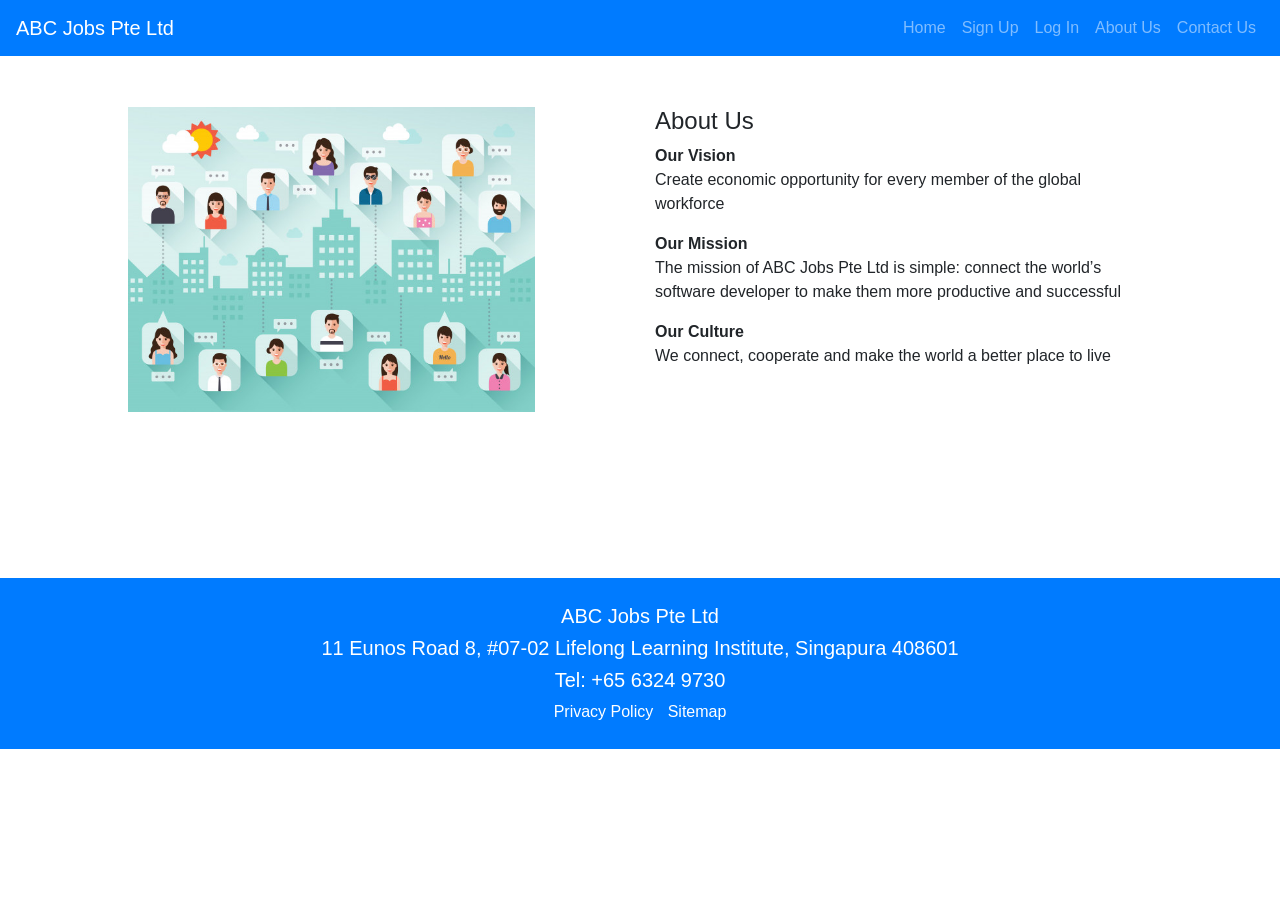
<file: aboutus.html>
<!doctype html>
<html lang="en">

<head>
    <!-- Required meta tags -->
    <meta charset="utf-8">
    <meta name="viewport" content="width=device-width, initial-scale=1, shrink-to-fit=no">

    <!-- Bootstrap CSS -->
    <link rel="stylesheet" href="https://stackpath.bootstrapcdn.com/bootstrap/4.4.1/css/bootstrap.min.css"
        integrity="sha384-Vkoo8x4CGsO3+Hhxv8T/Q5PaXtkKtu6ug5TOeNV6gBiFeWPGFN9MuhOf23Q9Ifjh" crossorigin="anonymous">
    <link rel="stylesheet" href="css/styles.css">
    <title>About Us</title>
</head>

<body>
    <!-- Header and Navigation -->
    <nav class="navbar navbar-expand-lg navbar-dark bg-primary">
        <a class="navbar-brand" href="#">ABC Jobs Pte Ltd</a>
        <button class="navbar-toggler" type="button" data-toggle="collapse" data-target="#navbarSupportedContent"
            aria-controls="navbarSupportedContent" aria-expanded="false" aria-label="Toggle navigation">
            <span class="navbar-toggler-icon"></span>
        </button>

        <div class="collapse navbar-collapse" id="navbarSupportedContent">
            <ul class="navbar-nav ml-auto">
                <li class="nav-item">
                    <a class="nav-link" href="index.html">Home</a>
                </li>
                <li class="nav-item">
                    <a class="nav-link" href="sign_up.jsp">Sign Up</a>
                </li>

                <li class="nav-item">
                    <a class="nav-link" href="login.jsp">Log In</a>
                </li>
                <li class="nav-item">
                    <a class="nav-link" href="aboutus.html">About Us</a>
                </li>
                <li class="nav-item">
                    <a class="nav-link" href="contact.html">Contact Us</a>
                </li>
            </ul>

        </div>
    </nav>

    <!-- About Us -->
    <div class="container-fluid about_us">
        <div class="row">
            <div class="col-lg-6 gambar_about_us">
                <img class="img-fluid" src="img/social_connecting_2.jpg" alt="social_pic_2">
            </div>

            <div class="col-lg-6">
                <h4>About Us</h4>
                <p><b>Our Vision</b> <br>
                    Create economic opportunity for every member of the global workforce</p>

                <p><b>Our Mission</b> <br>
                    The mission of ABC Jobs Pte Ltd is simple: connect the world’s software developer to make them more
                    productive and successful</p>

                <p><b>Our Culture</b> <br>
                    We connect, cooperate and make the world a better place to live</p>
            </div>
        </div>
    </div>


    <!-- Footer -->
    <div class="container-fluid kontak">
        <div class="row">
            <div class="col">
                <h5>ABC Jobs Pte Ltd</h5>
                <h5>11 Eunos Road 8, #07-02 Lifelong Learning Institute, Singapura 408601</h5>
                <h5>Tel: +65 6324 9730</h5>
                <a class="privacy" href="privacy.html">Privacy Policy</a>
                <a class="sitemaplink" href="sitemap.html">Sitemap</a>
            </div>
        </div>
    </div>


    <!-- Optional JavaScript -->
    <!-- jQuery first, then Popper.js, then Bootstrap JS -->
    <script src="https://code.jquery.com/jquery-3.2.1.slim.min.js"
        integrity="sha384-KJ3o2DKtIkvYIK3UENzmM7KCkRr/rE9/Qpg6aAZGJwFDMVNA/GpGFF93hXpG5KkN"
        crossorigin="anonymous"></script>
    <script src="https://cdnjs.cloudflare.com/ajax/libs/popper.js/1.12.9/umd/popper.min.js"
        integrity="sha384-ApNbgh9B+Y1QKtv3Rn7W3mgPxhU9K/ScQsAP7hUibX39j7fakFPskvXusvfa0b4Q"
        crossorigin="anonymous"></script>
    <script src="https://maxcdn.bootstrapcdn.com/bootstrap/4.0.0/js/bootstrap.min.js"
        integrity="sha384-JZR6Spejh4U02d8jOt6vLEHfe/JQGiRRSQQxSfFWpi1MquVdAyjUar5+76PVCmYl"
        crossorigin="anonymous"></script>
</body>

</html>
</file>
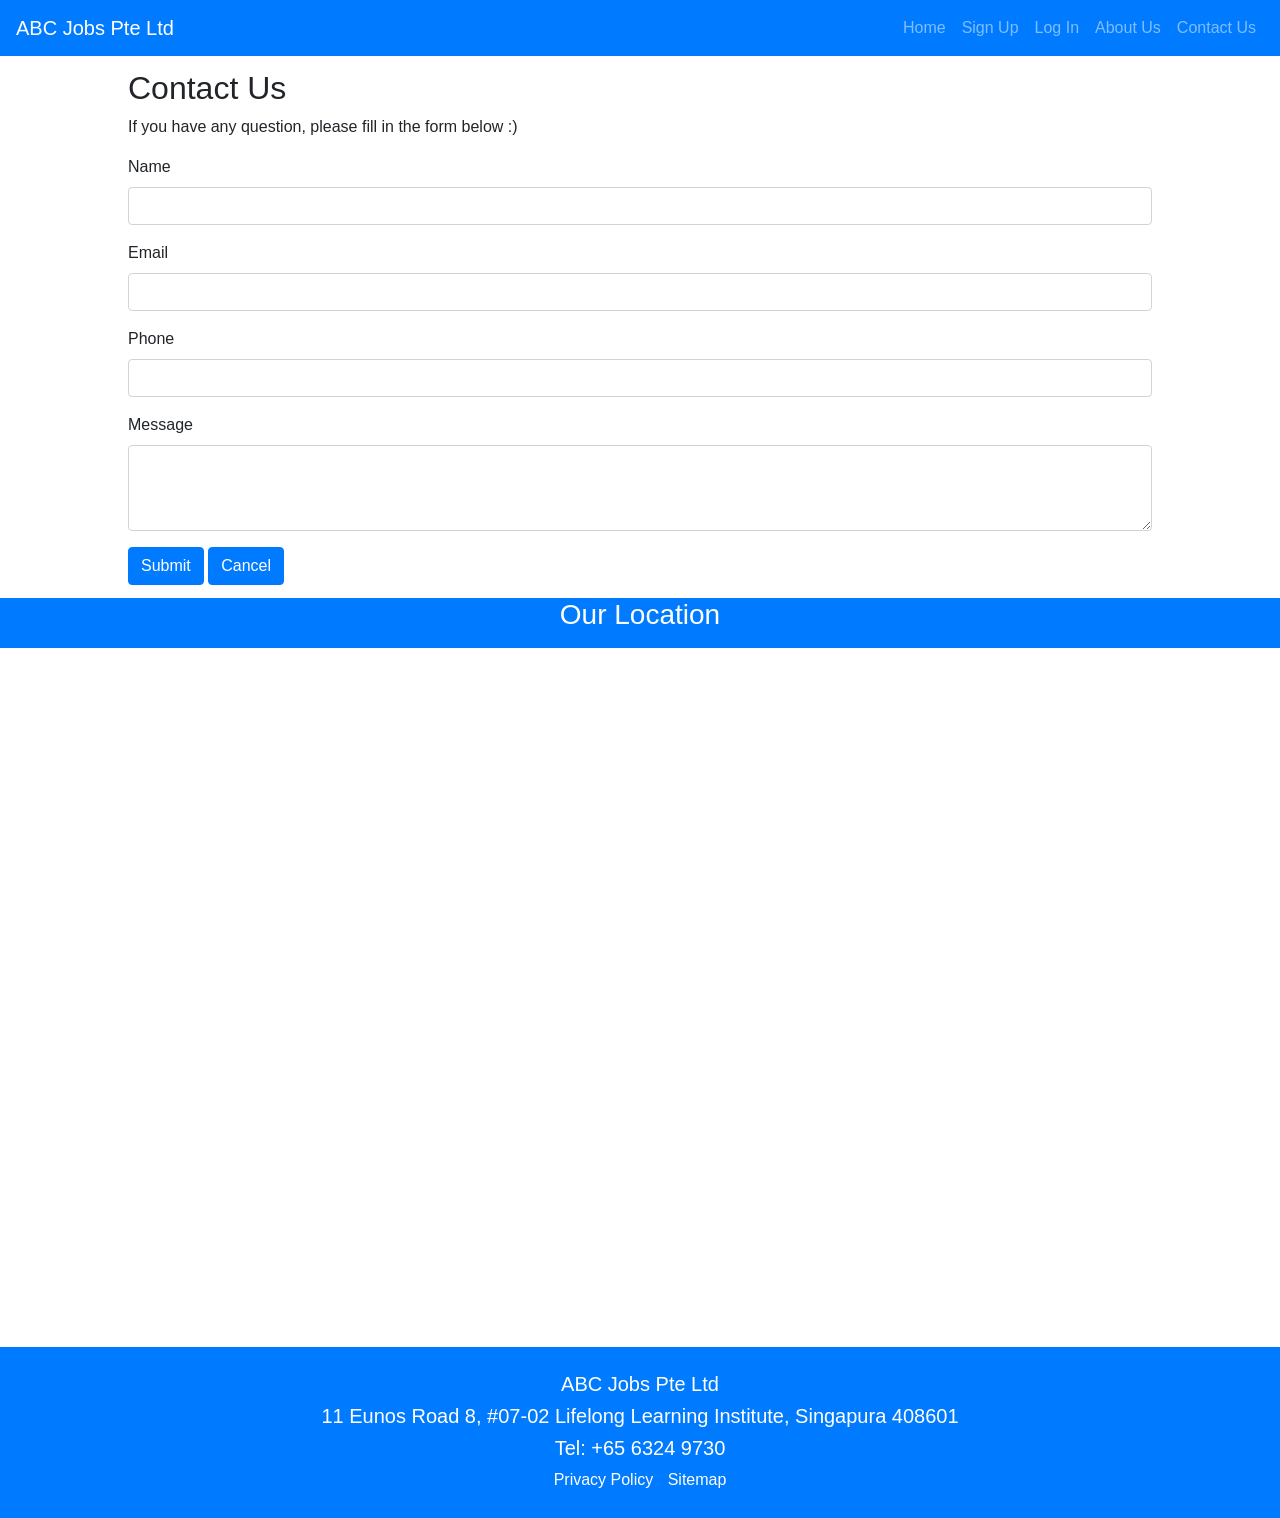
<file: contact.html>
<!doctype html>
<html lang="en">

<head>
    <!-- Required meta tags -->
    <meta charset="utf-8">
    <meta name="viewport" content="width=device-width, initial-scale=1, shrink-to-fit=no">

    <!-- Bootstrap CSS -->
    <link rel="stylesheet" href="https://stackpath.bootstrapcdn.com/bootstrap/4.4.1/css/bootstrap.min.css"
        integrity="sha384-Vkoo8x4CGsO3+Hhxv8T/Q5PaXtkKtu6ug5TOeNV6gBiFeWPGFN9MuhOf23Q9Ifjh" crossorigin="anonymous">
    <link rel="stylesheet" href="css/styles.css">
    <title>Contact Us</title>
</head>

<body>
    <!-- Header and Navigation -->
    <nav class="navbar navbar-expand-lg navbar-dark bg-primary">
        <a class="navbar-brand" href="#">ABC Jobs Pte Ltd</a>
        <button class="navbar-toggler" type="button" data-toggle="collapse" data-target="#navbarSupportedContent"
            aria-controls="navbarSupportedContent" aria-expanded="false" aria-label="Toggle navigation">
            <span class="navbar-toggler-icon"></span>
        </button>

        <div class="collapse navbar-collapse" id="navbarSupportedContent">
            <ul class="navbar-nav ml-auto">
                <li class="nav-item">
                    <a class="nav-link" href="index.html">Home</a>
                </li>
                <li class="nav-item">
                    <a class="nav-link" href="sign_up.jsp">Sign Up</a>
                </li>

                <li class="nav-item">
                    <a class="nav-link" href="login.jsp">Log In</a>
                </li>
                <li class="nav-item">
                    <a class="nav-link" href="aboutus.html">About Us</a>
                </li>
                <li class="nav-item">
                    <a class="nav-link" href="contact.html">Contact Us</a>
                </li>
            </ul>

        </div>
    </nav>

    <!-- Content and Form -->
    <div class="container-fluid contact_us">
        <h2>Contact Us</h2>
        <p>If you have any question, please fill in the form below :)</p>

        <form>
            <div class="form-group">
                <label for="exampleInputText">Name</label>
                <input type="text" class="form-control" id="exampleInputText" 
                    placeholder="">
            </div>

            <div class="form-group">
                <label for="exampleInputEmail1">Email</label>
                <input type="email" class="form-control" id="exampleInputEmail1" 
                    placeholder="">   
            </div>

            <div class="form-group">
                <label for="exampleInputText">Phone</label>
                <input type="text" class="form-control" id="exampleInputText2" 
                    placeholder="">
            </div>

            <div class="form-group">
                <label for="exampleFormControlTextarea1">Message</label>
                <textarea class="form-control" id="exampleFormControlTextarea1" rows="3"></textarea>
              </div>

              <button type="button" class="btn btn-primary">Submit</button>
              <button type="button" class="btn btn-primary">Cancel</button>
        </form>
    </div>

    <!-- Similar to <hr> tag, but not an <hr> tag. To defines a thematic break in an HTML page -->
    <div class="container-fluid mirip_hr_contact">
        <h3 style="text-align: center; color: #fff;">Our Location</h3>   
    </div>

    <br>

    <!-- Maps -->
    <div class="container-fluid maps">
        <iframe src="https://www.google.com/maps/embed?pb=!1m18!1m12!1m3!1d3988.7597572274085!2d103.890198414754!3d1.3198635990373553!2m3!1f0!2f0!3f0!3m2!1i1024!2i768!4f13.1!3m3!1m2!1s0x31da19149fe4a925%3A0x82606eb494fd093c!2sLithan%20Academy!5e0!3m2!1sid!2sid!4v1590120864030!5m2!1sid!2sid" height="450" style="border:0; width: 100%;" allowfullscreen=""></iframe>
    </div>

    <!-- Footer -->
    <div class="container-fluid kontak">
        <div class="row">
            <div class="col">
                <h5>ABC Jobs Pte Ltd</h5>
                <h5>11 Eunos Road 8, #07-02 Lifelong Learning Institute, Singapura 408601</h5>
                <h5>Tel: +65 6324 9730</h5>
                <a class="privacy" href="privacy.html">Privacy Policy</a>
                <a class="sitemaplink" href="sitemap.html">Sitemap</a>
            </div>
        </div>
    </div>

    <!-- Optional JavaScript -->
    <!-- jQuery first, then Popper.js, then Bootstrap JS -->
    <script src="https://code.jquery.com/jquery-3.2.1.slim.min.js"
        integrity="sha384-KJ3o2DKtIkvYIK3UENzmM7KCkRr/rE9/Qpg6aAZGJwFDMVNA/GpGFF93hXpG5KkN"
        crossorigin="anonymous"></script>
    <script src="https://cdnjs.cloudflare.com/ajax/libs/popper.js/1.12.9/umd/popper.min.js"
        integrity="sha384-ApNbgh9B+Y1QKtv3Rn7W3mgPxhU9K/ScQsAP7hUibX39j7fakFPskvXusvfa0b4Q"
        crossorigin="anonymous"></script>
    <script src="https://maxcdn.bootstrapcdn.com/bootstrap/4.0.0/js/bootstrap.min.js"
        integrity="sha384-JZR6Spejh4U02d8jOt6vLEHfe/JQGiRRSQQxSfFWpi1MquVdAyjUar5+76PVCmYl"
        crossorigin="anonymous"></script>
</body>

</html>
</file>
<file: css/styles.css>
.gambar {
    padding: 2% 10%;
}

.gambar_about_us {
    padding-right: 10%;

}

.kiri_gambar {
    padding: 7% 7%;
    text-align: justify;
}

/* .mirip_hr {
    background-color: #5cb85c;
    height: 50px;
} */

/* .alumni {
    text-align: center;
    padding: 5% 0;
} */

.kontak {
    background-color: #007bff;
    color: #fff;
    padding: 2% 7%;
    text-align: center;
    margin-top: 7%;

}


/* <a> tag privacy policy */
.privacy {
    color: #fff;
    margin-right: 10px;
}


/* About Us */
.about_us {
    padding: 4% 10% 6% 10%;
}


/* Contact Us  */
.contact_us {
    padding: 1% 10%;
}

.mirip_hr_contact {
    background-color: #007bff;
    height: 50px;

}


.maps {
    padding: 5% 10%;
    text-align: center;
}

/* Privasi */
/* Content of Privacy Policy */
.privasi {
    padding: 1% 10%;
    text-align: justify;
}

/* Sitemap */
.sitemaplink {
    color: #fff;
}

.sitemapcontent {
    padding: 3% 80% 2% 3%;

}
</file>
